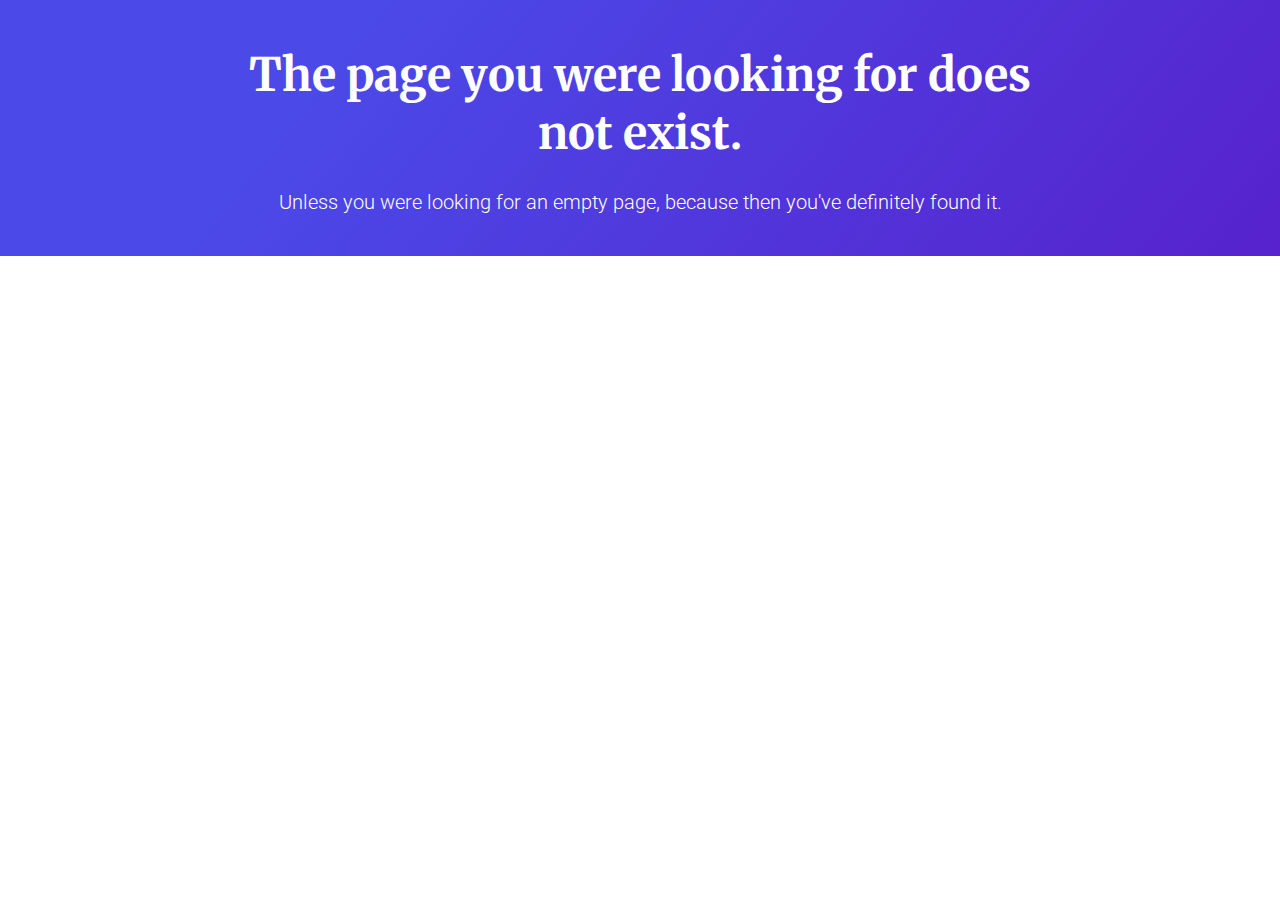
<file: dead-end.html>
<!DOCTYPE html>
<html lang="en">
<head>
    <meta charset="UTF-8">
    <link rel="stylesheet" href="styles.css">
    <meta name="viewport" content="width=device-width, initial-scale=1">
    <title>404 Not Found</title>
</head>
<body>
<header id="header" class="outer-content-container">
    <div class="inner-content-container default-text-restrictor header-content__hero">
        <h1>The page you were looking for does not exist.</h1>
        <p>Unless you were looking for an empty page, because then you've definitely found it.</p>
    </div>
</header>
</body>
</html>
</file>
<file: styles.css>
@import url('https://fonts.googleapis.com/css2?family=Merriweather&family=Roboto:wght@300;400;700&display=swap');

/*////////////////////////
Table of Contents
    1. Global Styles
    2. Typography
    3. Layout
        3.1 Reusables
        3.2 Other
    4. Areas
        4.1 Header
        4.2 Introduction
        4.3 Work
        4.4 Services
        4.5 Contact
        4.6 Footer
    5. Media Queries
////////////////////////*/

/* ------------------------------- 1. Global Styles -------------------------------- */

* {
    margin: 0;
    padding: 0;
    box-sizing: border-box;
}

body {
    font-family: Roboto, Arial, Helvetica, sans-serif;
    font-weight: 300;
    font-size: 20px;
}

/* ------------------------------- 2. Typography ----------------------------------- */

h1, h2, h3, h4, h5, h6 {
    font-family: Merriweather, 'times new roman', Serif ;
}

h1, h2 {
    font-size: 46px;
    padding: 16px 0;
}

h3 {
    font-size: 36px;
}

h4 {
    font-size: 32px;
    padding: 20px 0;
    margin: 24px 0;
}

h5 {
    font-size: 32px;
    padding: 12px 0;
}

h6 {
    font-size: 32px;
    line-height: 1.5;
    padding: 12px 0;
}

p {
    margin: 12px 0;
}

/* ------------------------------- 3. Layout --------------------------------------- */
/* --------------- 3.1 Reusables ----------------------- */

.outer-content-container {
    width: 100%;
    display: flex;
    flex-direction: row;
    justify-content: center;
}

.inner-content-container {
    flex-basis: 1400px;
    flex-shrink: 1;
    flex-grow: 0;
    margin: 0 20px;
    display: flex;
    flex-direction: column;
    align-items: center;
}

.default-text-restrictor {
    max-width: 850px;
    text-align: center;
}

.default-area-padding {
    padding: 100px 0;
}

/* --------------- 3.2 Other --------------------------- */

a,
a:visited
a:link {
    text-decoration: none;
    color: #5722CD;
}

button {
    font-size: 14px;
    font-weight: 300;
    text-transform: uppercase;
    letter-spacing: 1px;
    color: white;
    background-color: #ED4385;
    border: none;
    border-radius: 50px;
    box-shadow: 0 5px 8px 4px rgba(0, 0, 0, 0.2);
    padding: 25px 40px;
    margin: 28px 0;
}

button:hover {
    cursor: pointer;
}

/* ------------------------------- 4. Areas ---------------------------------------- */

/* --------------- 4.1 Header ------------------------- */

#header {
    background: #4B49E8;
    background: linear-gradient(129deg, #4B49E8 0%, #4B49E8 26%, #5722CD  100%);
    color: white;
    padding: 30px 0;
    position: relative;
}

.header-content-navigation {
    display: flex;
    flex-direction: row;
    justify-content: flex-end;
    width: 100%;
}

.header-content-navigation ul {
    flex-basis: 400px;
    flex-shrink: 1;
    flex-grow: 0;
    list-style-type: none;
    display: flex;
    flex-direction: row;
    justify-content: space-between;
}

.header-content-navigation a {
    color: white;
}

.header-content-hero {
    padding: 100px 0;
    margin-bottom: 88px;
    font-size: 28px;
}

.header-squiggle {
    display: block;
    width: 78px;
    height: 100px;
    margin: 60px 0 0 0;
    position: absolute;
    bottom: 0;
    left: calc(50% - 39px);
    background-image: url("assets/squiggle_line_stripe.svg");
}

/* --------------- 4.2 Introduction ------------------- */

#intro {
    background-color: white;
    font-weight: 500;
    margin-top: 100px;
}

.intro-link {
    color: #0c0c0c;
    font-weight: 500;
    margin-top: 100px;
}

/* --------------- 4.3 Work --------------------------- */



#work {
    background-color: #F3F6F9;
}

.work-article {
    display: flex;
    flex-direction: row;
    justify-content: space-between;
    align-items: center;
    margin: 0 0 100px 0;
}

.work-article:nth-of-type(odd) {
    flex-direction: row-reverse;
}

.work-article-image-wrapper img {
    width: 100%;
    box-shadow: 0 32px 28px -10px rgba(0, 0, 0, 0.22);
}

.work-article-info-container {
    flex-basis: 480px;
    flex-grow: 0;
    flex-shrink: 0;
    padding: 0 50px 50px 50px;
}

.work-article-title-squiggle {
    margin-top: 24px;
    width: 57px;
    height: 6px;
    background-image: url("assets/squiggle_line.svg");
}

.work-article-info-container p {
    font-weight: 400;
    margin: 50px 0;
}

.work-article-project-link {
    font-size: 14px;
    font-weight: 600;
    text-transform: uppercase;
    letter-spacing: 2px;
}

/* --------------- 4.4 Services------------------------ */

#services {
    background-color: white;
}

#services > div {
    display: flex;
    flex-direction: row;
    justify-content: center;
    flex-wrap: wrap;
    gap: 40px;
}

.service-tile {
    flex-basis: 384px;
    flex-grow: 0;
    flex-shrink: 1;
    display: flex;
    flex-direction: column;
    padding: 40px;
    background-color: white;
    border: 1px solid #5722CD;
    box-shadow: 0 11px 16px 0 rgba(0, 0, 0, 0.1);
    color: #7A7A7A;
    font-size: 16px;
}

.service-tile-title {
    color: #5722CD;
    font-size: 24px;
}

.service-tile-icon {
    width: 80px;
}


/* --------------- 4.5 Contact ------------------------ */

#header {
    background: #4B49E8;
    background: linear-gradient(129deg, #4B49E8 0%, #4B49E8 26%, #5722CD  100%);
    color: white;
    position: relative;
}

.contact-content-form {
    display: flex;
    flex-direction: column;
    text-align: left;
    width: 100%;
}

.contact-content-form input,
.contact-content-form textarea {
    background-color: #ffffff;
    border: 1px solid #7A7A7A;
    border-radius: 4px;
    font-family: Roboto, sans-serif;
    padding: 20px;
    display: block;
    font-size: 16px;
    color: #7A7A7A;
    width: 100%;
}

.contact-content-form input::placeholder,
.contact-content-form textarea::placeholder {
    color: #7A7A7A;
}

.contact-content-form label {
    font-size: 16px;
    font-weight: 600;
    padding: 20px 0;
}

.contact-content-form button {
    width: 200px;
    align-self: center;
}

/* --------------- 4.6 Footer ------------------------- */

#footer {
    background-color: black;
    color: white;
    text-align: center;
    padding: 20px 0;
    font-size: 14px;
}

/* ------------------------------- 5. Media Queries -------------------------------- */

@media screen and (max-width: 576) {
    h1, h2 {
        font-size: 36px;
        padding: 16px 0;
    }
    h3 {
        font-size: 26px;
    }
    h6 {
        font-size: 22px;
        line-height: 1.5;
        padding: 12px 0;
    }
    .header-content-navigation {
        justify-content: center;
    }

    .header-content-navigation a {
        font-size: 16px;
        font-weight: 600;
    }

    .intro-link {
        margin: 50px 0 0 0;
    }

    .work-article:nth-of-type(odd),
    .work-article {
        flex-direction: column;
        margin: 0;
    }
    .work-article-image-wrapper {
        flex-basis: auto;
    }

    .work-article-info-container {
        padding: 0 0 50px 0;
        flex-basis: auto;
    }

    #services > div {
        padding: 100px 0 50px 0;
    }
}
</file>
